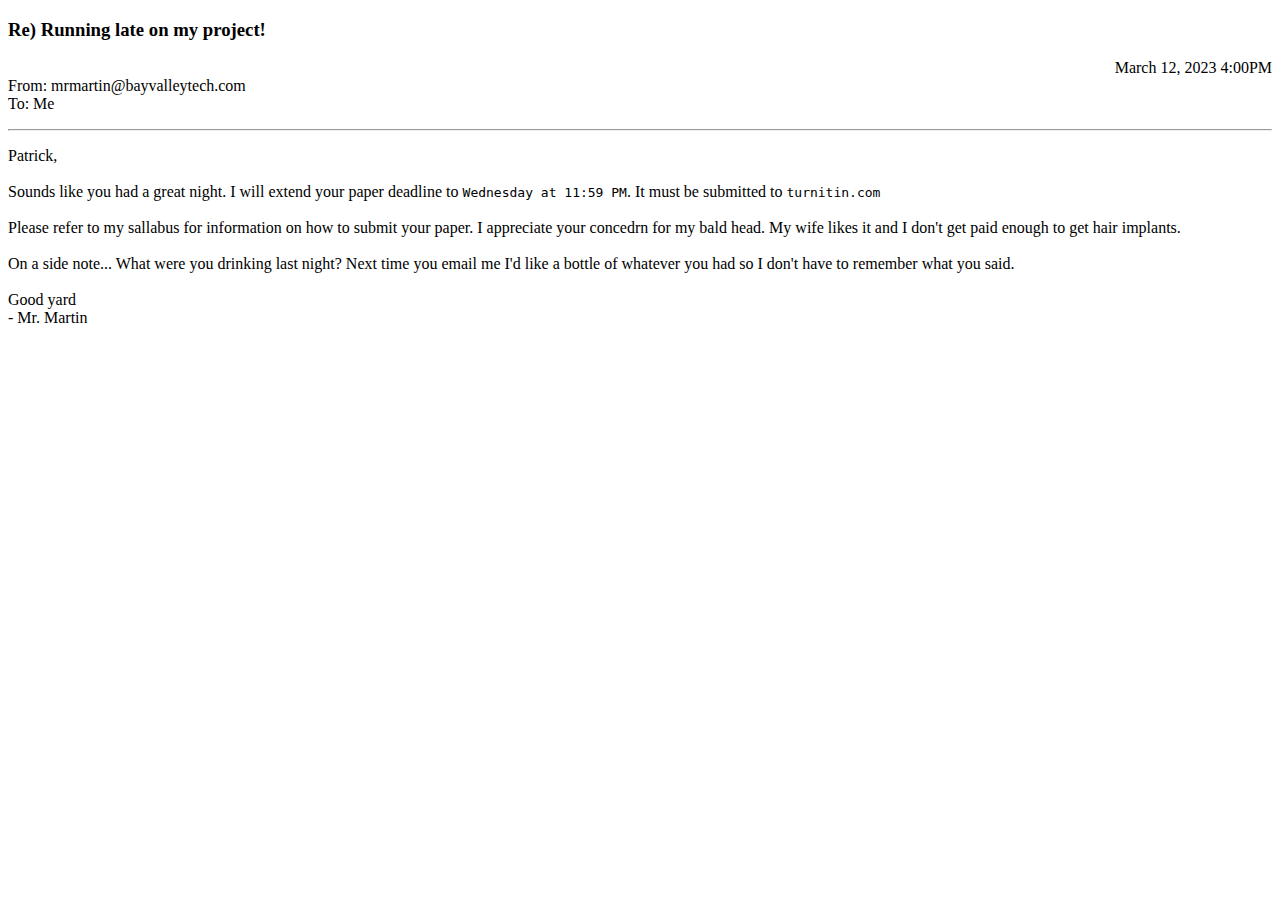
<file: blank.html>
<!DOCTYPE html>
<html lang="en">

<head>
    <meta charset="UTF-8">
    <meta http-equiv="X-UA-Compatible" content="IE=edge">
    <meta name="viewport" content="width=device-width, initial-scale=1.0">
    <title>Document</title>
<style>
.tofrom {

}
.date {
    text-align: right;
}
</style>
</head>

<body>
    <h3>Re) Running late on my project!</h3>
    <p>
        <div class="date">
            March 12, 2023
            4:00PM
        </div>
        <div class="tofrom">
        From: mrmartin@bayvalleytech.com<br>
        To: Me
    </div>
    
    </p>
    <hr>
    <p>
        Patrick,<br><br> Sounds like you had a great night. I will
        extend
        your paper deadline to <code>Wednesday at 11:59 PM</code>. It must be submitted to
        <code>turnitin.com</code><br><br>Please refer to my sallabus for information on how to
        submit your paper. I appreciate your concedrn for my bald head. My wife likes it and
        I
        don't get paid enough to get hair implants. <br><br>On a side note... What were you
        drinking
        last night? Next time you email me I'd like a bottle of whatever you had so I don't
        have
        to remember what you said. <br><br>Good yard <br>- Mr. Martin
    </p>
</body>

</html>
</file>
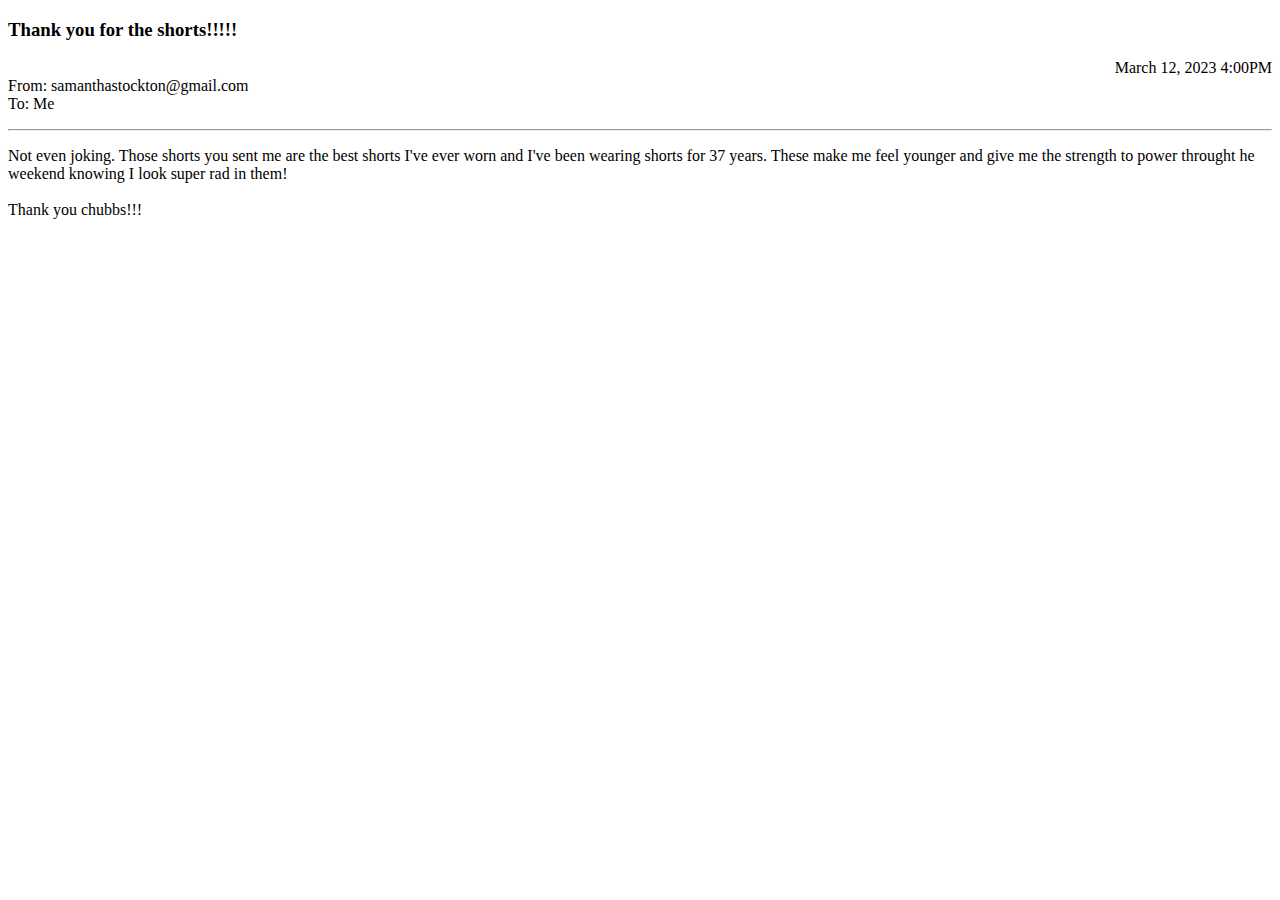
<file: email2.html>
<!DOCTYPE html>
<html lang="en">

<head>
    <meta charset="UTF-8">
    <meta http-equiv="X-UA-Compatible" content="IE=edge">
    <meta name="viewport" content="width=device-width, initial-scale=1.0">
    <title>Document</title>
<style>
.tofrom {

}
.date {
    text-align: right;
}
</style>
</head>

<body>
    <h3>Thank you for the shorts!!!!!</h3>
    <p>
        <div class="date">
            March 12, 2023
            4:00PM
        </div>
        <div class="tofrom">
        From: samanthastockton@gmail.com<br>
        To: Me
    </div>
    
    </p>
    <hr>
    <p>
        Not even joking. Those shorts you sent me are the best shorts I've ever worn and I've been wearing shorts for 37 years. These make me feel younger and give me the strength to power throught he weekend knowing I look super rad in them!<br><br>Thank you chubbs!!!
    </p>
</body>

</html>
</file>
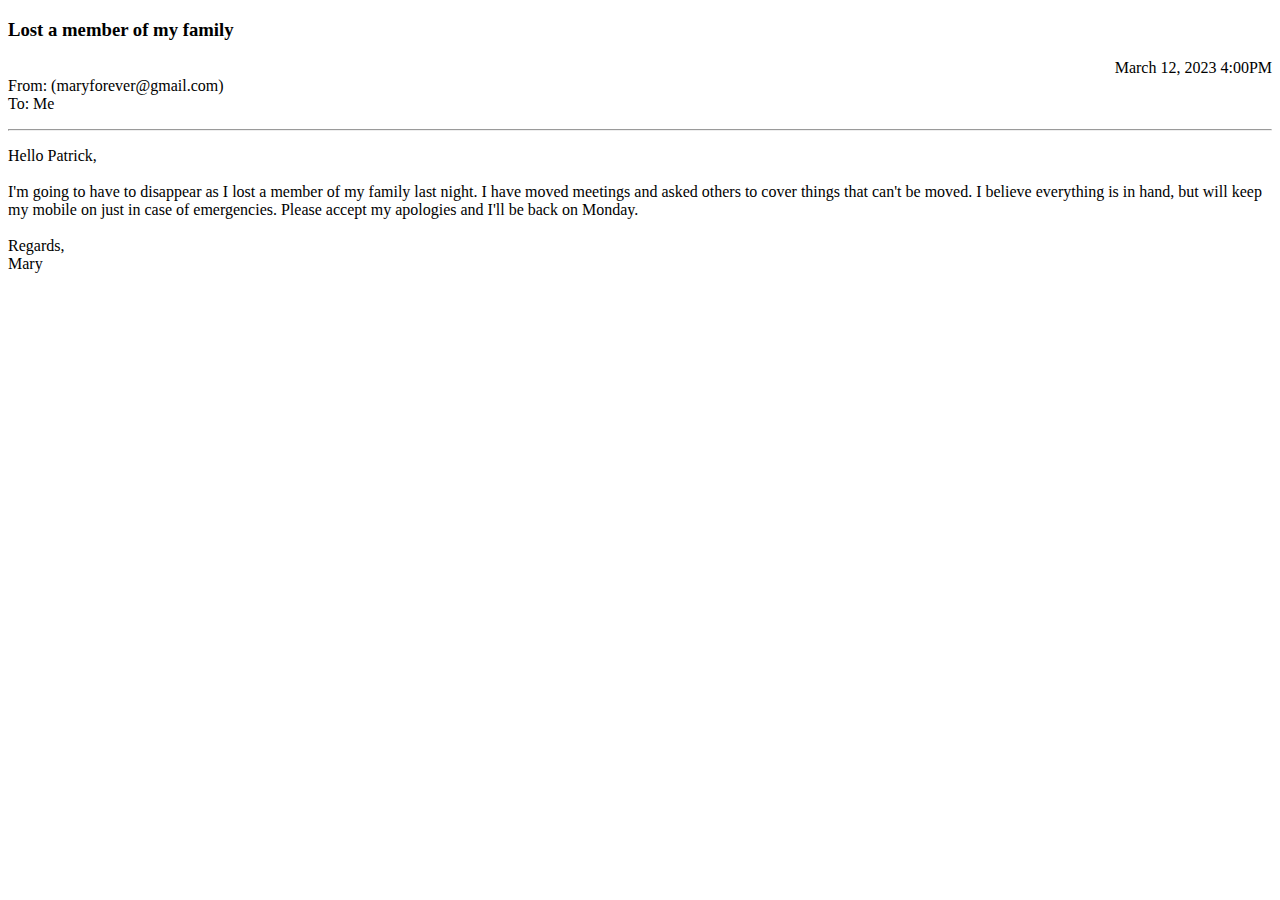
<file: email3.html>
<!DOCTYPE html>
<html lang="en">

<head>
    <meta charset="UTF-8">
    <meta http-equiv="X-UA-Compatible" content="IE=edge">
    <meta name="viewport" content="width=device-width, initial-scale=1.0">
    <title>Document</title>
    <style>
        .tofrom {}

        .date {
            text-align: right;
        }
    </style>
</head>

<body>
    <h3>Lost a member of my family</h3>
    <p>
    <div class="date">
        March 12, 2023
        4:00PM
    </div>
    <div class="tofrom">
        From: (maryforever@gmail.com)<br>
        To: Me
    </div>

    </p>
    <hr>
    <p>
        Hello Patrick,<br><br>I'm going to have to disappear as I lost a member of my family last night. I have moved
        meetings and asked others to cover things that can't be moved. I believe everything is in hand, but will keep my
        mobile on just in case of emergencies. Please accept my apologies and I'll be back on Monday.
        <br><br>Regards,<br> Mary
    </p>
</body>

</html>
</file>
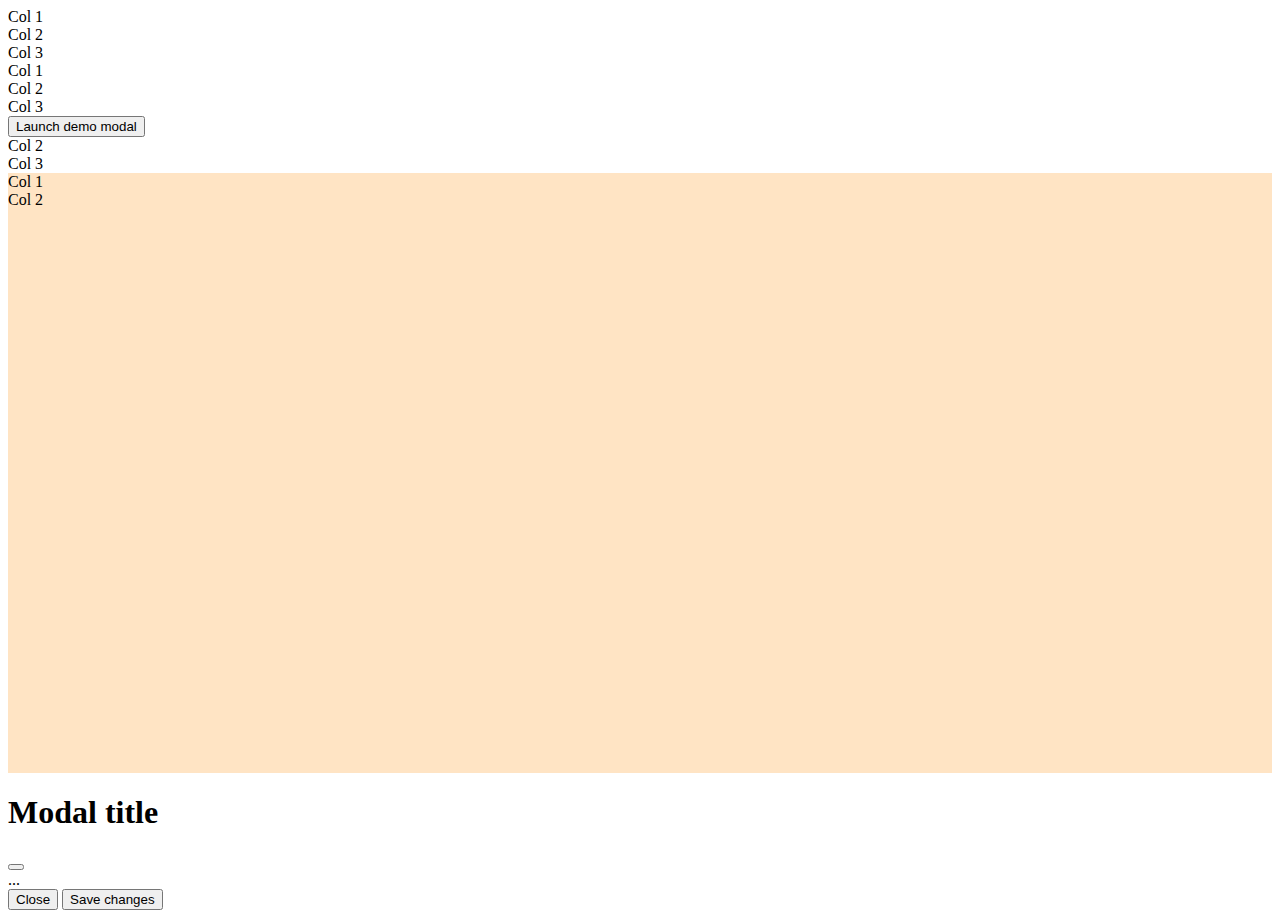
<file: testindex.html>
<!DOCTYPE html>
<html lang="en">
<style>
    .my-custom-row {
        background-color: bisque;
        height: 600px;
    }
    .navbar {
        background-color: blue;
    }
</style>
<head>
    <meta charset="UTF-8">
    <meta http-equiv="X-UA-Compatible" content="IE=edge">
    <meta name="viewport" content="width=device-width, initial-scale=1.0">
    <title>Email Template</title>
    <link href="https://cdn.jsdelivr.net/npm/bootstrap@5.3.0-alpha1/dist/css/bootstrap.min.css" rel="stylesheet" integrity="sha384-GLhlTQ8iRABdZLl6O3oVMWSktQOp6b7In1Zl3/Jr59b6EGGoI1aFkw7cmDA6j6gD" crossorigin="anonymous">
</head>
<body>
    <div class="container"> <!-- has a max width of 1320px adding -fluid makes container full screen -->
        <div class="row" class="navbar">
            <div class="col-sm-12 col-md-4 col-lg-3">Col 1</div> <!-- both make up 50% of container and 6 column when default to just col class-->
            <div class="col-sm-12 col-md-4 col-lg-4">Col 2</div>
            <div class="col-sm-12 col-md-4 col-lg-5">Col 3</div>
        </div>
        <div class="row">
            <div class="col-sm-12 col-md-4 col-lg-3 order-md-2">Col 1</div> <!-- order changes the order of each element on set screen size-->
            <div class="col-sm-12 col-md-4 col-lg-4">Col 2</div>
            <div class="col-sm-12 col-md-4 col-lg-5">Col 3</div>
        </div>
        <div class="row">
            <div class="col-sm-10 col-md-4 col-lg-3 offset-2"> <!-- offset creates space on the left of element-->
                <button type="button" class="btn btn-primary" data-bs-toggle="modal" data-bs-target="#exampleModal">  <!-- Button trigger modal, modal pasted outside container -->
                    Launch demo modal
                </button>
            </div> 
            <div class="col-sm-12 col-md-4 col-lg-4">Col 2</div>
            <div class="col-sm-12 col-md-4 col-lg-5">Col 3</div>
        </div>
        <div class="row my-custom-row justify-content-center align-items-center gx-10"> <!-- adds a new class which i edited above, also centers content with justify-content-center and align-items-center, can also use suffix start and end, can use self on individual elements, gx-i controls vertical gutter -->
            <div class="col-md-3"><div class="p-3 border bg-light">Col 1</div></div><!-- p-3 adds padding border while bg-light changes background color, make sure to move closing div over -->
            <div class="col-md-3"><div class="p-3 border bg-light">Col 2</div></div>
        </div>
    </div>
    <!-- Modal -->
    <div class="modal fade" id="exampleModal" tabindex="-1" aria-labelledby="exampleModalLabel" aria-hidden="true"> <!-- Modal for button -->
        <div class="modal-dialog">
        <div class="modal-content">
            <div class="modal-header">
            <h1 class="modal-title fs-5" id="exampleModalLabel">Modal title</h1>
            <button type="button" class="btn-close" data-bs-dismiss="modal" aria-label="Close"></button>
            </div>
            <div class="modal-body">
            ...
            </div>
            <div class="modal-footer">
            <button type="button" class="btn btn-secondary" data-bs-dismiss="modal">Close</button>
            <button type="button" class="btn btn-primary">Save changes</button>
            </div>
        </div>
        </div>
    </div>
    <!-- javascript for bootstrap -->
    <script src="https://cdn.jsdelivr.net/npm/bootstrap@5.3.0-alpha1/dist/js/bootstrap.bundle.min.js" integrity="sha384-w76AqPfDkMBDXo30jS1Sgez6pr3x5MlQ1ZAGC+nuZB+EYdgRZgiwxhTBTkF7CXvN" crossorigin="anonymous"></script>
</body>
</html>
</file>
